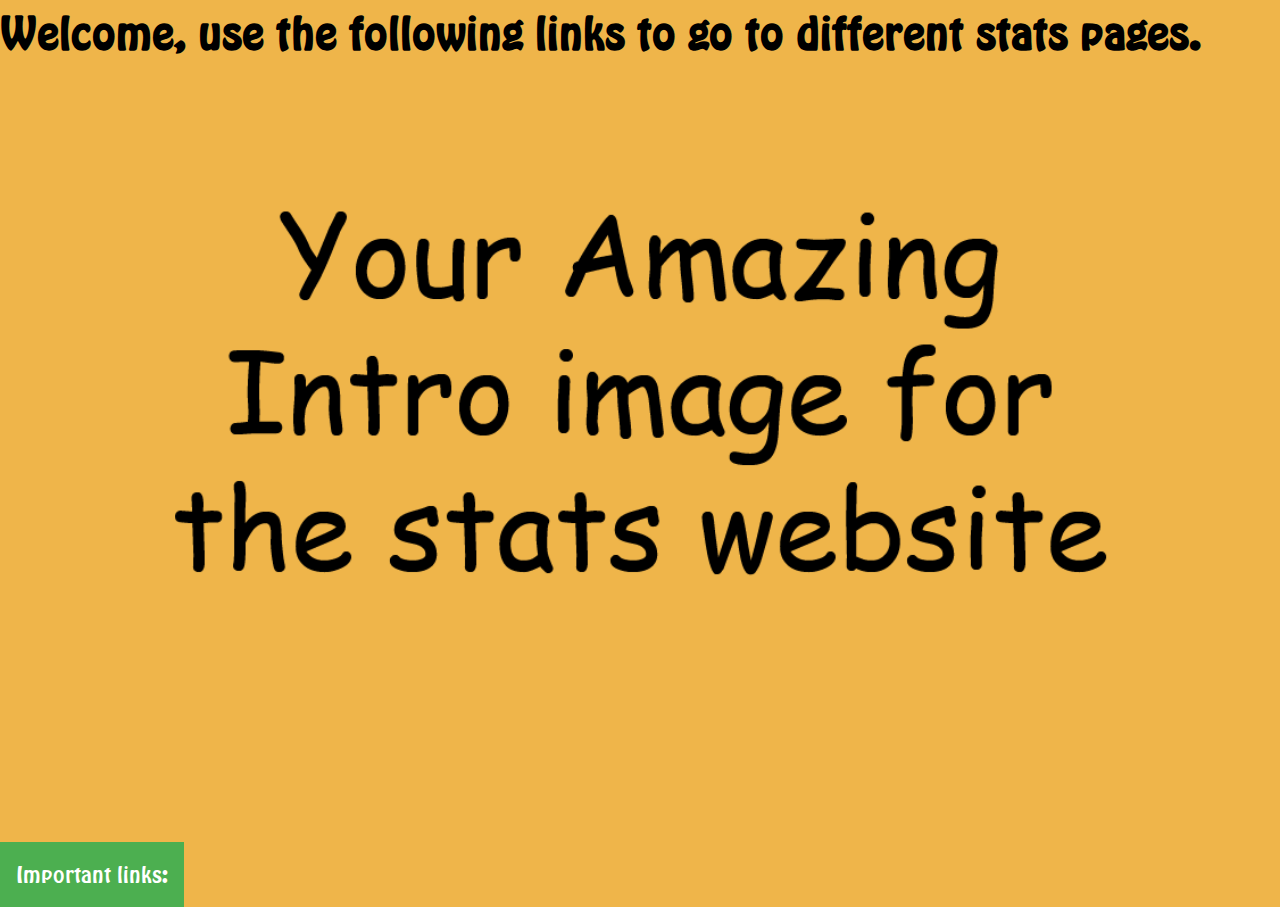
<file: html/index.html>
<!DOCTYPE html>
<html lang="en">
<head>
    <meta charset="UTF-8">
    <meta name="viewport" content="width=device-width,initial scale=1"/>
    <link rel="stylesheet" href="2.css"/>
    <link rel="stylesheet" href="thegr8.css"/>
    <title>Title</title>
</head>

<body>
<section>
    <div>
        <div class="no-limits"><b>Welcome, use the following links to go to different stats pages.</b><br>
            <img alt="Intro image" src="teaser.png"
                 style="alignment: center; align-content: center; height: 24%; width: 100%">

            <div style="font-size: 22px;background-color:lightblue;" class="dropdown">
                <button class="dropbtn">Important links:</button>
                <div class="dropdown-content">
                    <!-- Add the links of the stats html files of your different parties and any other page you want below. -->
                    <a href="example.html">your awesome party name</a>
                </div>
            </div>
        </div>
    </div>
</section>
</body>
</html>
</file>
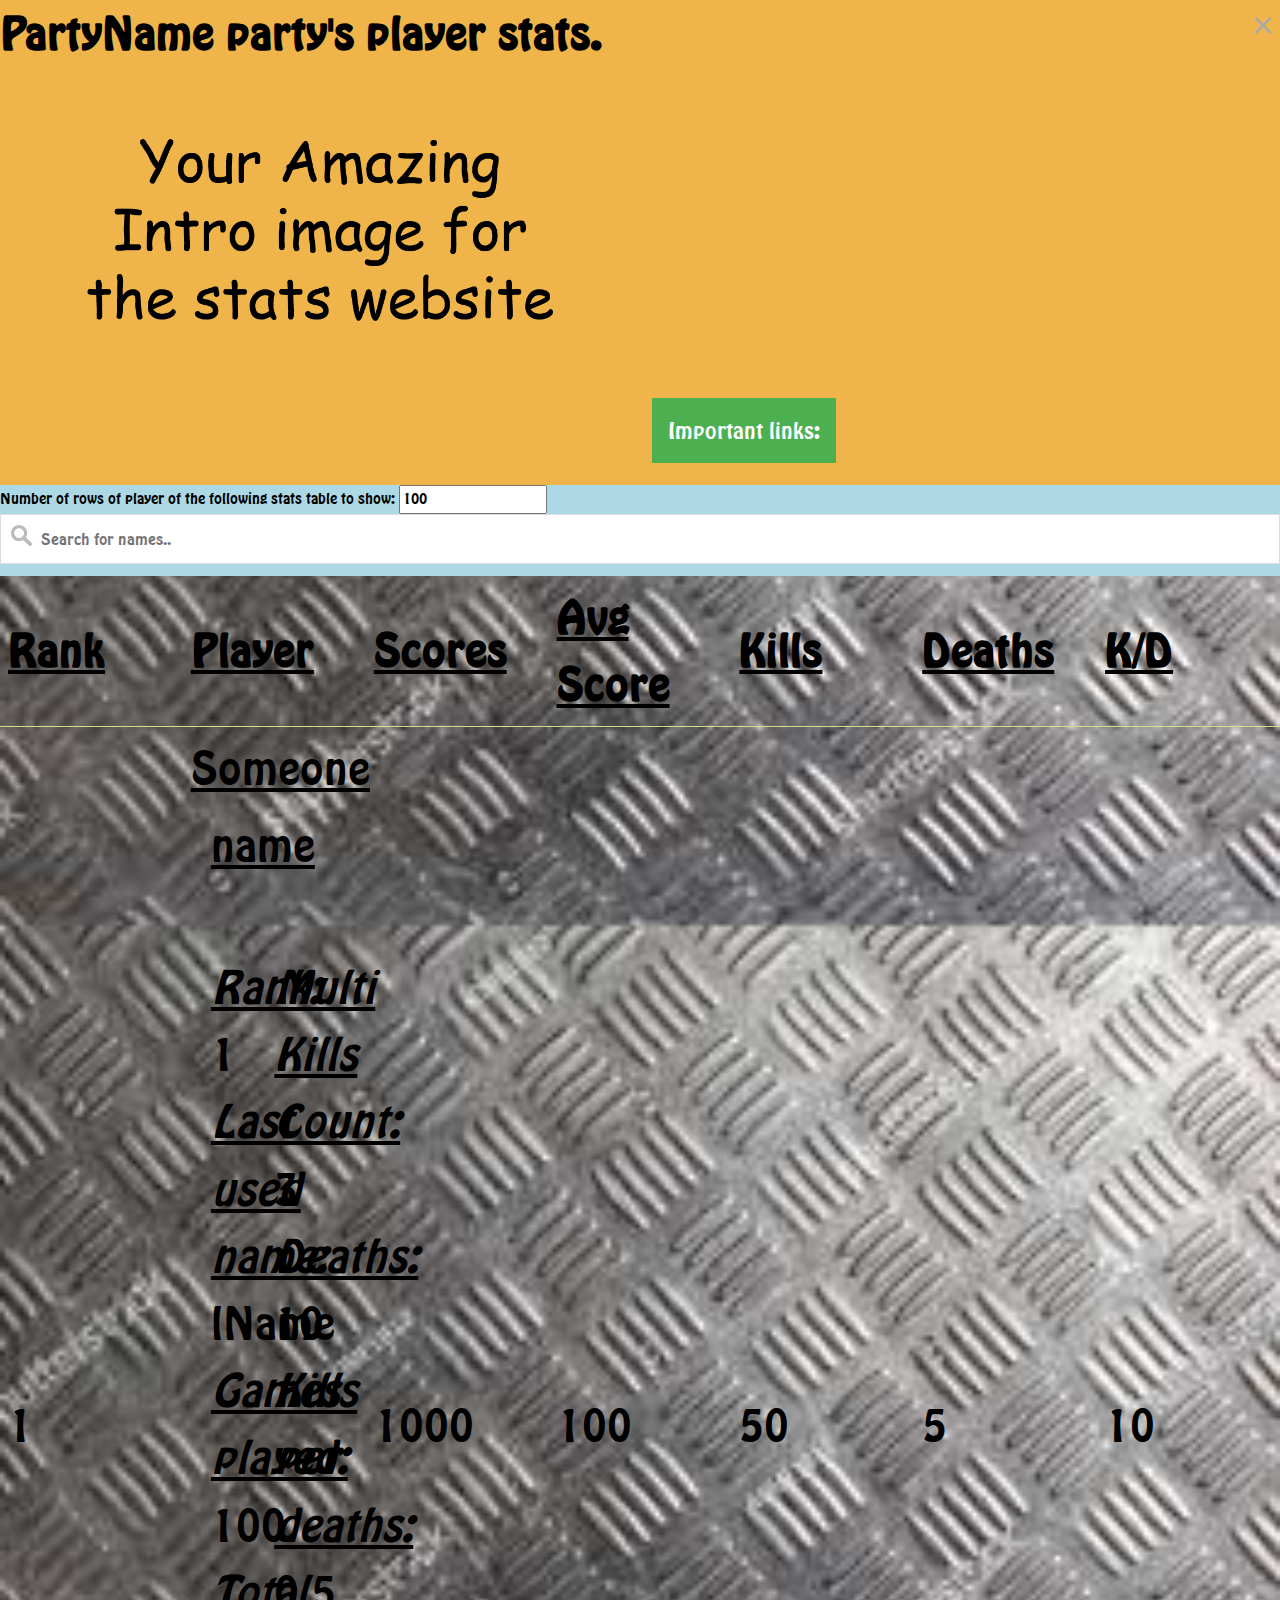
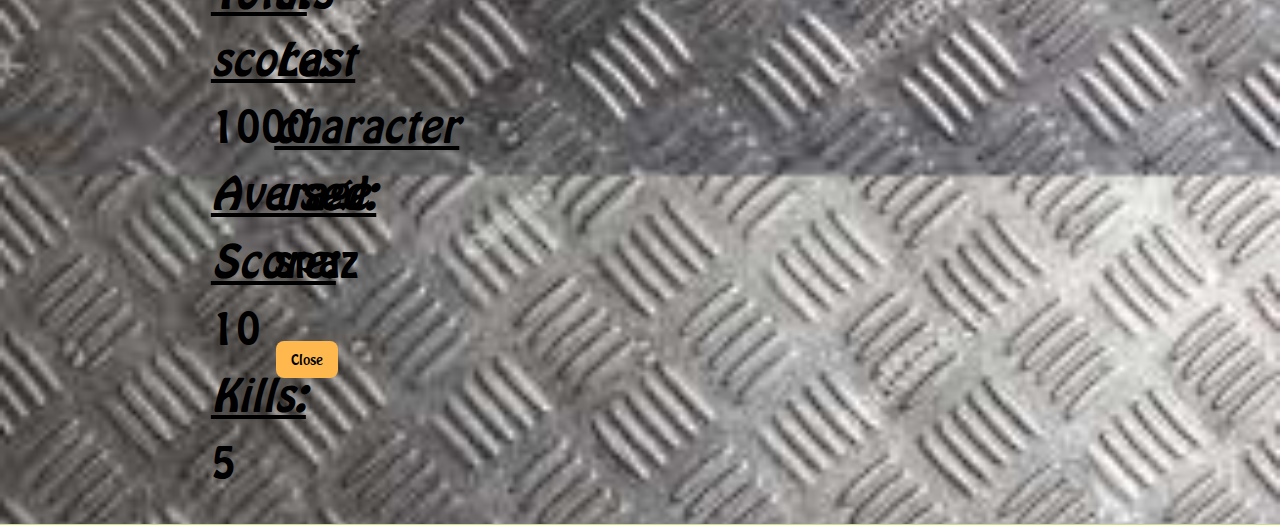
<file: html/example.html>
<!DOCTYPE html>
<html lang="en">
<head>
    <meta charset="UTF-8">
    <meta name="viewport" content="width=device-width,initial scale=1"/>
    <link rel="stylesheet" href="2.css"/>
    <link rel="stylesheet" href="thegr8.css"/>
    <title>PartyName's Players Stats</title>
    <script type="text/javascript">
        function show() {
            let value = document.getElementById("playerstoshow").value;
            let table = document.getElementById("table");
            let rows = table.getElementsByTagName("tr");
            let boolv = Number.isInteger(parseInt(value));
            if (boolv === true) {
                for (let i = 1; i < (rows.length); i++) {
                    let row = document.getElementById(String(i));
                    row.style.display = "";
                    if (i > parseInt(value)) {
                        row.style.display = "none";
                    }
                }
            }
            alert("Upto " + String(value) + " number of row(s) of player stats table is/are shown.");
        }

        function search() {
            let input, filter, table, tr, td, i, txtValue, value;
            input = document.getElementById("searchInput");
            filter = input.value.toUpperCase();
            table = document.getElementById("table");
            tr = table.getElementsByTagName("tr");
            value = document.getElementById("playerstoshow").value;
            for (i = 0; i < tr.length; i++) {
                td = tr[i].getElementsByTagName("td")[1];
                if (td) {
                    txtValue = td.textContent || td.innerText;
                    if (txtValue.toUpperCase().indexOf(filter) > -1) {
                        if (i > parseInt(value)) {
                            tr[i].style.display = "none";
                        } else {
                            tr[i].style.display = "";
                        }
                    } else {
                        tr[i].style.display = "none";
                    }
                }
            }
        }
    </script>
</head>

<body>
<section>
    <div>
        <div class="no-limits"><b>PartyName party's player stats.</b><br>
            <img alt="Intro image" src="teaser.png"
                 style="alignment: center; align-content: center; height: 24%; width: 50%">

            <div style="font-size: 22px;background-color:lightblue;" class="dropdown">
                <button class="dropbtn">Important links:</button>
                <div class="dropdown-content">
                    <a href="#"> Link 1</a>
                    <a href="#"> Link 2</a>
                    <a href="#"> Link 3</a>
                    <a href="#"> Link 4</a>
                    <a href="#"> Link 5 </a>
                </div>
            </div>

            <p id="counter" class="counter"></p></div>

        <section id="full">
            <div style="background-color:lightblue">
                <label for="playerstoshow">Number of rows of player of the following stats table to show:</label>
                <input type="number" id="playerstoshow" onchange="show()" value="100"/>
                <input type="text" id="searchInput" onkeyup="search()" placeholder="Search for names.."
                       title="Type in a name">
            </div>
            <table class="background limit-min-max" id="table" style="width: 100%;">
                <tr>
                    <th><u>Rank</u></th>
                    <th><u>Player</u></th>
                    <th><u>Scores</u></th>
                    <th><u>Avg<br>Score</u></th>
                    <th><u>Kills</u></th>
                    <th><u>Deaths</u></th>
                    <th><u>K/D</u></th>
                </tr>
                <tr>
                    <td>1</td>
                    <td>
                        <div class="player limit-min-max" id="id" aria-hidden="true">
                            <div class="wrap"><a href="#id">Someone</a></div>
                            <div class="player-dialog">
                                <div class="player-header"><a href="http://bombsquadgame.com/scores">name</a><a
                                        href="#" class="btn-close" aria-hidden="true">×</a></div>
                                <div class="player-body">
                                    <div class="column">
                                        <p class="profile">
                                            <i><u>Rank:</u></i> 1<br><i><u>Last used name:</u></i> lName<br><i><u>Games played:</u></i>
                                            100<br><i><u>Total score:</u></i>
                                            1000<br><i><u>Average Score:</u></i> 10<br><i><u>Kills:</u></i> 5<br>
                                        </p>
                                    </div>
                                    <div class="column">
                                        <p class="profile">
                                            <i><u>Multi Kills Count:</u></i> 3<br><i><u>Deaths:</u></i> 10<br><i><u>Kills per deaths:</u></i>
                                            0.5<br><i><u>Last character used:</u></i> spaz
                                        </p>
                                    </div>
                                </div>
                                <div class="player-footer">
                                    <a href="#"
                                       style="background: #ffb84d; border: #ffb84d; border-radius: 8px; color: black; display: inline-block; font-size: 14px; padding: 8px 15px; text-decoration: none; text-align: center; min-width: 60px; position: relative; transition: color .1s ease;">Close</a>
                                </div>
                            </div>
                        </div>
                    </td>
                    <td>1000</td>
                    <td>100</td>
                    <td>50</td>
                    <td>5</td>
                    <td>10</td>
                </tr>
            </table>
        </section>
    </div>
</section>
<script type="text/javascript">
    let countDownDate = new Date("Sep 31, 2019 24:00:00").getTime();
    let x = setInterval(function () {
        let now = new Date().getTime();
        let distance = countDownDate - now;
        let days = Math.floor(distance / (1000 * 60 * 60 * 24));
        let hours = Math.floor((distance % (1000 * 60 * 60 * 24)) / (1000 * 60 * 60));
        document.getElementById("counter").innerHTML = "Season Ends In " + days + "Days " + hours + "Hrs ";
        if (distance < 0) {
            clearInterval(x);
            document.getElementById("counter").innerHTML = "Season Results";
        }
    }, 1000);
</script>
</body>
</html>
</file>
<file: html/thegr8.css>
@font-face {
    font-family: bs;
    src: url("font1.ttf");
}

* {
    font-family: bs, serif;
}

table.background {
    background: url(design.jpg) repeat center center;
    background-size: 100%;
}

p.counter {
    text-align: center;
    font-size: 22px;
    margin-top: 0;
    color: #d8d8cd;
}

body {
    background-color: #efb54a;
}

table {
    border: none;
    width: 100%;
}

table {
    font-family: arial, sans-serif;
    border-collapse: collapse;
    width: 100%;
    table-layout: fixed;
}

td, th {
    border-bottom: 1px solid #cee285;
    text-align: left;
    padding: 8px;
}

#searchInput {
    background-image: url('searchicon.png');
    background-position: 10px 10px;
    background-repeat: no-repeat;
    width: 100%;
    font-size: 16px;
    padding: 12px 20px 12px 40px;
    border: 1px solid #ddd;
    margin-bottom: 12px;
}

section.background {
    background: url(design.jpg) repeat center center;
    background-size: 100%;
}

.no-limits {
    font-size: 3.5vw;
}

.limit-min {
    font-size: 3.5vw;
}

@media (max-width: 667px) {
    .limit-min {
        font-size: 20px;
    }
}

.limit-min-max {
    font-size: 3.5vw;
}

@media (max-width: 667px) {
    .limit-min-max {
        font-size: 20px;
    }
}

@media (min-width: 1667px) {
    .limit-min-max {
        font-size: 35px;
    }
}

.dropbtn {
    background-color: #4CAF50;
    color: white;
    padding: 16px;
    border: none;
}

.dropdown {
    position: relative;
    display: inline-block;
}

.dropdown-content {
    display: none;
    position: absolute;
    background-color: #f1f1f1;
    min-width: 160px;
    box-shadow: 0 8px 16px 0 rgba(0, 0, 0, 0.2);
    z-index: 1;
}

.dropdown-content a {
    color: black;
    padding: 12px 16px;
    text-decoration: none;
    display: block;
}

.dropdown-content a:hover {
    background-color: #ddd;
}

.dropdown:hover .dropdown-content {
    display: block;
}

.dropdown:hover .dropbtn {
    background-color: #3e8e41;
}

.player:before {
    content: "";
    display: none;
    background: rgba(0, 0, 0, 0.6);
    position: fixed;
    top: 0;
    left: 0;
    right: 0;
    bottom: 0;
    z-index: 10;
}

.player:target:before {
    display: block;
}

.player:target .player-dialog {
    -webkit-transform: translate(0, 0);
    -ms-transform: translate(0, 0);
    transform: translate(0, 0);
    top: 20%;
}

.player-data {
    background: url("design.jpg") center;
    background-size: 100%;
    border: #333333 solid 1px;
    border-radius: 5px;
    margin-top: -100px;
    position: fixed;
    left: 10%;
    top: -180%;
    z-index: 11;
    width: 80%;
    -webkit-transform: translate(0, -500%);
    -ms-transform: translate(0, -500%);
    transform: translate(0, -500%);
    -webkit-transition: -webkit-transform 0.3s ease-out;
    -moz-transition: -moz-transform 0.3s ease-out;
    -o-transition: -o-transform 0.3s ease-out;
    transition: transform 0.3s ease-out;
}

.player-body {
    padding: 20px;
}

.player-header, .player-footer {
    padding: 10px 20px;
}

.player-header {
    border-bottom: 00px solid #1700ff;
}

.player-header h2 {
    font-size: 20px;
}

.player-footer {
    border-top: #eeeeee solid 0;
    text-align: right;
    margin-bottom: -1px;
}

.column {
    width: 50%;
    float: left
}

.btn-close {
    color: #aaaaaa;
    font-size: 30px;
    text-decoration: none;
    position: absolute;
    right: 5px;
    top: 0;
}

.btn-close:hover {
    color: #919191;
}

.profile {
    margin-bottom: 20px;
}
</file>
<file: html/2.css>
﻿/* W3.CSS 2.99 Mar 2017 by Jan Egil and Borge Refsnes */
html{box-sizing:border-box}*,*:before,*:after{box-sizing:inherit}
/* Extract from normalize.css by Nicolas Gallagher and Jonathan Neal git.io/normalize */
html{-ms-text-size-adjust:100%;-webkit-text-size-adjust:100%}body{margin:0}
article,aside,details,figcaption,figure,footer,header,main,menu,nav,section,summary{display:block}
audio,canvas,progress,video{display:inline-block}progress{vertical-align:baseline}
audio:not([controls]){display:none;height:0}[hidden],template{display:none}
a{background-color:transparent;-webkit-text-decoration-skip:objects}
a:active,a:hover{outline-width:0}abbr[title]{border-bottom:none;text-decoration:underline;text-decoration:underline dotted}
dfn{font-style:italic}mark{background:#ff0;color:#000}
small{font-size:80%}sub,sup{font-size:75%;line-height:0;position:relative;vertical-align:baseline}
sub{bottom:-0.25em}sup{top:-0.5em}figure{margin:1em 40px}
img{border-style:none}svg:not(:root){overflow:hidden}
code,kbd,pre,samp{font-family:monospace,monospace;font-size:1em}
hr{box-sizing:content-box;height:0;overflow:visible}
button,input,select,textarea{font:inherit;margin:0}optgroup{font-weight:bold}
button,input{overflow:visible}button,select{text-transform:none}
button,html [type=button],[type=reset],[type=submit]{-webkit-appearance:button}
button::-moz-focus-inner, [type=button]::-moz-focus-inner, [type=reset]::-moz-focus-inner, [type=submit]::-moz-focus-inner{border-style:none;padding:0}
button:-moz-focusring, [type=button]:-moz-focusring, [type=reset]:-moz-focusring, [type=submit]:-moz-focusring{outline:1px dotted ButtonText}
fieldset{border:1px solid #c0c0c0;margin:0 2px;padding:.35em .625em .75em}
legend{color:inherit;display:table;max-width:100%;padding:0;white-space:normal}textarea{overflow:auto}
[type=checkbox],[type=radio]{padding:0}
[type=number]::-webkit-inner-spin-button,[type=number]::-webkit-outer-spin-button{height:auto}
[type=search]{-webkit-appearance:textfield;outline-offset:-2px}
[type=search]::-webkit-search-cancel-button,[type=search]::-webkit-search-decoration{-webkit-appearance:none}
::-webkit-input-placeholder{color:inherit;opacity:0.54}
::-webkit-file-upload-button{-webkit-appearance:button;font:inherit}
/* End extract */
html,body{font-family:Verdana,sans-serif;font-size:15px;line-height:1.5}html{overflow-x:hidden}
h1,h2,h3,h4,h5,h6,.w3-slim,.w3-wide{font-family:"Segoe UI",Arial,sans-serif}
h1{font-size:36px}h2{font-size:30px}h3{font-size:24px}h4{font-size:20px}h5{font-size:18px}h6{font-size:16px}
.w3-serif{font-family:"Times New Roman",Times,serif}
h1,h2,h3,h4,h5,h6{font-weight:400;margin:10px 0}.w3-wide{letter-spacing:4px}
h1 a,h2 a,h3 a,h4 a,h5 a,h6 a{font-weight:inherit}
hr{border:0;border-top:1px solid #eee;margin:20px 0}
img{margin-bottom:-5px}a{color:inherit}
.w3-image{max-width:100%;height:auto}
.w3-table,.w3-table-all{border-collapse:collapse;border-spacing:0;width:100%;display:table}
.w3-table-all{border:1px solid #ccc}
.w3-bordered tr,.w3-table-all tr{border-bottom:1px solid #ddd}
.w3-striped tbody tr:nth-child(even){background-color:#f1f1f1}
.w3-table-all tr:nth-child(odd){background-color:#fff}
.w3-table-all tr:nth-child(even){background-color:#f1f1f1}
.w3-hoverable tbody tr:hover,.w3-ul.w3-hoverable li:hover{background-color:#ccc}
.w3-centered tr th,.w3-centered tr td{text-align:center}
.w3-table td,.w3-table th,.w3-table-all td,.w3-table-all th{padding:8px 8px;display:table-cell;text-align:left;vertical-align:top}
.w3-table th:first-child,.w3-table td:first-child,.w3-table-all th:first-child,.w3-table-all td:first-child{padding-left:16px}
.w3-btn,.w3-btn-block,.w3-button{border:none;display:inline-block;outline:0;padding:6px 16px;vertical-align:middle;overflow:hidden;text-decoration:none!important;color:#fff;background-color:#000;text-align:center;cursor:pointer;white-space:nowrap}
.w3-btn:hover,.w3-btn-block:hover,.w3-btn-floating:hover,.w3-btn-floating-large:hover{box-shadow:0 8px 16px 0 rgba(0,0,0,0.2),0 6px 20px 0 rgba(0,0,0,0.19)}
.w3-button{color:#000;background-color:#f1f1f1;padding:8px 16px}.w3-button:hover{color:#000!important;background-color:#ccc!important}
.w3-btn,.w3-btn-floating,.w3-btn-floating-large,.w3-closenav,.w3-opennav,.w3-btn-block,.w3-button{-webkit-touch-callout:none;-webkit-user-select:none;-khtml-user-select:none;-moz-user-select:none;-ms-user-select:none;user-select:none}   
.w3-btn-floating,.w3-btn-floating-large{display:inline-block;text-align:center;color:#fff;background-color:#000;position:relative;overflow:hidden;z-index:1;padding:0;border-radius:50%;cursor:pointer;font-size:24px}
.w3-btn-floating{width:40px;height:40px;line-height:40px}.w3-btn-floating-large{width:56px;height:56px;line-height:56px}
.w3-disabled,.w3-btn:disabled,.w3-button:disabled,.w3-btn-floating:disabled,.w3-btn-floating-large:disabled{cursor:not-allowed;opacity:0.3}.w3-disabled *,:disabled *{pointer-events:none}
.w3-btn.w3-disabled:hover,.w3-btn-block.w3-disabled:hover,.w3-btn:disabled:hover,.w3-btn-floating.w3-disabled:hover,.w3-btn-floating:disabled:hover,
.w3-btn-floating-large.w3-disabled:hover,.w3-btn-floating-large:disabled:hover{box-shadow:none}
.w3-btn-group .w3-btn{float:left}.w3-btn-block{width:100%}
.w3-btn-bar .w3-btn{box-shadow:none;background-color:inherit;color:inherit;float:left}.w3-btn-bar .w3-btn:hover{background-color:#ccc}
.w3-badge,.w3-tag,.w3-sign{background-color:#000;color:#fff;display:inline-block;padding-left:8px;padding-right:8px;text-align:center}
.w3-badge{border-radius:50%}
ul.w3-ul{list-style-type:none;padding:0;margin:0}ul.w3-ul li{padding:6px 2px 6px 16px;border-bottom:1px solid #ddd}ul.w3-ul li:last-child{border-bottom:none}
.w3-tooltip,.w3-display-container{position:relative}.w3-tooltip .w3-text{display:none}.w3-tooltip:hover .w3-text{display:inline-block}
.w3-navbar{list-style-type:none;margin:0;padding:0;overflow:hidden}
.w3-navbar li{float:left}.w3-navbar li a,.w3-navitem,.w3-navbar li .w3-btn,.w3-navbar li .w3-input{display:block;padding:8px 16px}.w3-navbar li .w3-btn,.w3-navbar li .w3-input{border:none;outline:none;width:100%}
.w3-navbar li a:hover{color:#000;background-color:#ccc}
.w3-navbar .w3-dropdown-hover,.w3-navbar .w3-dropdown-click{position:static}
.w3-navbar .w3-dropdown-hover:hover,.w3-navbar .w3-dropdown-hover:first-child,.w3-navbar .w3-dropdown-click:hover{background-color:#ccc;color:#000}
.w3-navbar a,.w3-topnav a,.w3-sidenav a,.w3-dropdown-content a,.w3-accordion-content a,.w3-dropnav a,.w3-navblock a{text-decoration:none!important}
.w3-navbar .w3-opennav.w3-right{float:right!important}.w3-topnav{padding:8px 8px}
.w3-navblock .w3-dropdown-hover:hover,.w3-navblock .w3-dropdown-hover:first-child,.w3-navblock .w3-dropdown-click:hover{background-color:#ccc;color:#000}
.w3-navblock .w3-dropdown-hover,.w3-navblock .w3-dropdown-click{width:100%}.w3-navblock .w3-dropdown-hover .w3-dropdown-content,.w3-navblock .w3-dropdown-click .w3-dropdown-content{min-width:100%}
.w3-topnav a{padding:0 8px;border-bottom:3px solid transparent;-webkit-transition:border-bottom .25s;transition:border-bottom .25s}
.w3-topnav a:hover{border-bottom:3px solid #fff}.w3-topnav .w3-dropdown-hover a{border-bottom:0}
.w3-opennav,.w3-closenav{color:inherit}.w3-opennav:hover,.w3-closenav:hover{cursor:pointer;opacity:0.8}
.w3-btn,.w3-btn-floating,.w3-dropnav a,.w3-btn-floating-large,.w3-btn-block, .w3-navbar a,.w3-navblock a,.w3-sidenav a,.w3-pagination li a,.w3-hoverable tbody tr,.w3-hoverable li,
.w3-accordion-content a,.w3-dropdown-content a,.w3-dropdown-click:hover,.w3-dropdown-hover:hover,.w3-opennav,.w3-closenav,.w3-closebtn,*[class*="w3-hover-"]
{-webkit-transition:background-color .25s,color .15s,box-shadow .25s,opacity 0.25s,filter 0.25s,border 0.15s;transition:background-color .25s,color .15s,box-shadow .15s,opacity .25s,filter .25s,border .15s}
.w3-ripple:active{opacity:0.5}.w3-ripple{-webkit-transition:opacity 0s;transition:opacity 0s}
.w3-sidenav,.w3-sidebar{height:100%;width:200px;background-color:#fff;position:fixed!important;z-index:1;overflow:auto}
.w3-sidenav a,.w3-navblock a{padding:4px 2px 4px 16px}.w3-sidenav a:hover,.w3-navblock a:hover{background-color:#ccc;color:#000}.w3-sidenav a,.w3-dropnav a,.w3-navblock a{display:block}
.w3-sidenav .w3-dropdown-hover:hover,.w3-sidenav .w3-dropdown-hover:first-child,.w3-sidenav .w3-dropdown-click:hover,.w3-dropnav a:hover{background-color:#ccc;color:#000}
.w3-sidenav .w3-dropdown-hover,.w3-sidenav .w3-dropdown-click,.w3-bar-block .w3-dropdown-hover,.w3-bar-block .w3-dropdown-click{width:100%}
.w3-sidenav .w3-dropdown-hover .w3-dropdown-content,.w3-sidenav .w3-dropdown-click .w3-dropdown-content,.w3-bar-block .w3-dropdown-hover .w3-dropdown-content,.w3-bar-block .w3-dropdown-click .w3-dropdown-content{min-width:100%}
.w3-bar-block .w3-dropdown-hover .w3-button,.w3-bar-block .w3-dropdown-click .w3-button{width:100%;text-align:left;background-color:inherit;color:inherit;padding:6px 2px 6px 16px}
.w3-main,#main{transition:margin-left .4s}
.w3-modal{z-index:3;display:none;padding-top:100px;position:fixed;left:0;top:0;width:100%;height:100%;overflow:auto;background-color:rgb(0,0,0);background-color:rgba(0,0,0,0.4)}
.w3-modal-content{margin:auto;background-color:#fff;position:relative;padding:0;outline:0;width:600px}.w3-closebtn{text-decoration:none;float:right;font-size:24px;font-weight:bold;color:inherit}
.w3-closebtn:hover,.w3-closebtn:focus{color:#000;text-decoration:none;cursor:pointer}
.w3-pagination{display:inline-block;padding:0;margin:0}.w3-pagination li{display:inline}
.w3-pagination li a{text-decoration:none;color:#000;float:left;padding:8px 16px}
.w3-pagination li a:hover{background-color:#ccc}
.w3-input-group,.w3-group{margin-top:24px;margin-bottom:24px}
.w3-input{padding:8px;display:block;border:none;border-bottom:1px solid #808080;width:100%}
.w3-label{color:#009688}.w3-input:not(:valid)~.w3-validate{color:#f44336}
.w3-select{padding:9px 0;width:100%;color:#000;border:1px solid transparent;border-bottom:1px solid #009688}
.w3-select select:focus{color:#000;border:1px solid #009688}.w3-select option[disabled]{color:#009688}
.w3-dropdown-click,.w3-dropdown-hover{position:relative;display:inline-block;cursor:pointer}
.w3-dropdown-hover:hover .w3-dropdown-content{display:block;z-index:1}
.w3-dropdown-hover:first-child,.w3-dropdown-click:hover{background-color:#ccc;color:#000}
.w3-dropdown-hover:hover > .w3-button:first-child,.w3-dropdown-click:hover > .w3-button:first-child{background-color:#ccc;color:#000}
.w3-dropdown-content{cursor:auto;color:#000;background-color:#fff;display:none;position:absolute;min-width:160px;margin:0;padding:0}
.w3-dropdown-content a{padding:6px 16px;display:block}
.w3-dropdown-content a:hover{background-color:#ccc}
.w3-accordion{width:100%;cursor:pointer}
.w3-accordion-content{cursor:auto;display:none;position:relative;width:100%;margin:0;padding:0}
.w3-accordion-content a{padding:6px 16px;display:block}.w3-accordion-content a:hover{background-color:#ccc}
.w3-progress-container{width:100%;height:1.5em;position:relative;background-color:#f1f1f1}
.w3-progressbar{background-color:#757575;height:100%;position:absolute;line-height:inherit}
input[type=checkbox].w3-check,input[type=radio].w3-radio{width:24px;height:24px;position:relative;top:6px}
input[type=checkbox].w3-check:checked+.w3-validate,input[type=radio].w3-radio:checked+.w3-validate{color:#009688} 
input[type=checkbox].w3-check:disabled+.w3-validate,input[type=radio].w3-radio:disabled+.w3-validate{color:#aaa}
.w3-bar{width:100%;overflow:hidden}.w3-center .w3-bar{display:inline-block;width:auto}
.w3-bar .w3-bar-item{padding:8px 16px;float:left;background-color:inherit;color:inherit;width:auto;border:none;outline:none;display:block}
.w3-bar .w3-dropdown-hover,.w3-bar .w3-dropdown-click{position:static;float:left}
.w3-bar .w3-button{background-color:inherit;color:inherit;white-space:normal}
.w3-bar-block .w3-bar-item{width:100%;display:block;padding:8px 16px;text-align:left;background-color:inherit;color:inherit;border:none;outline:none;white-space:normal}
.w3-bar-block.w3-center .w3-bar-item{text-align:center}
.w3-block{display:block;width:100%}
.w3-responsive{overflow-x:auto}
.w3-container:after,.w3-container:before,.w3-panel:after,.w3-panel:before,.w3-row:after,.w3-row:before,.w3-row-padding:after,.w3-row-padding:before,.w3-cell-row:before,.w3-cell-row:after,
.w3-topnav:after,.w3-topnav:before,.w3-clear:after,.w3-clear:before,.w3-btn-group:before,.w3-btn-group:after,.w3-btn-bar:before,.w3-btn-bar:after,.w3-bar:before,.w3-bar:after
{content:"";display:table;clear:both}
.w3-col,.w3-half,.w3-third,.w3-twothird,.w3-threequarter,.w3-quarter{float:left;width:100%}
.w3-col.s1{width:8.33333%}
.w3-col.s2{width:16.66666%}
.w3-col.s3{width:24.99999%}
.w3-col.s4{width:33.33333%}
.w3-col.s5{width:41.66666%}
.w3-col.s6{width:49.99999%}
.w3-col.s7{width:58.33333%}
.w3-col.s8{width:66.66666%}
.w3-col.s9{width:74.99999%}
.w3-col.s10{width:83.33333%}
.w3-col.s11{width:91.66666%}
.w3-col.s12,.w3-half,.w3-third,.w3-twothird,.w3-threequarter,.w3-quarter{width:99.99999%}
@media (min-width:601px){
.w3-col.m1{width:8.33333%}
.w3-col.m2{width:16.66666%}
.w3-col.m3,.w3-quarter{width:24.99999%}
.w3-col.m4,.w3-third{width:33.33333%}
.w3-col.m5{width:41.66666%}
.w3-col.m6,.w3-half{width:49.99999%}
.w3-col.m7{width:58.33333%}
.w3-col.m8,.w3-twothird{width:66.66666%}
.w3-col.m9,.w3-threequarter{width:74.99999%}
.w3-col.m10{width:83.33333%}
.w3-col.m11{width:91.66666%}
.w3-col.m12{width:99.99999%}}
@media (min-width:993px){
.w3-col.l1{width:8.33333%}
.w3-col.l2{width:16.66666%}
.w3-col.l3,.w3-quarter{width:24.99999%}
.w3-col.l4,.w3-third{width:33.33333%}
.w3-col.l5{width:41.66666%}
.w3-col.l6,.w3-half{width:49.99999%}
.w3-col.l7{width:58.33333%}
.w3-col.l8,.w3-twothird{width:66.66666%}
.w3-col.l9,.w3-threequarter{width:74.99999%}
.w3-col.l10{width:83.33333%}
.w3-col.l11{width:91.66666%}
.w3-col.l12{width:99.99999%}}
.w3-content{max-width:980px;margin:auto}
.w3-rest{overflow:hidden}
.w3-layout-container,.w3-cell-row{display:table;width:100%}.w3-layout-row{display:table-row}.w3-layout-cell,.w3-layout-col,.w3-cell{display:table-cell}
.w3-layout-top,.w3-cell-top{vertical-align:top}.w3-layout-middle,.w3-cell-middle{vertical-align:middle}.w3-layout-bottom,.w3-cell-bottom{vertical-align:bottom}
.w3-hide{display:none!important}.w3-show-block,.w3-show{display:block!important}.w3-show-inline-block{display:inline-block!important}
@media (max-width:600px){.w3-modal-content{margin:0 10px;width:auto!important}.w3-modal{padding-top:30px}
.w3-topnav a{display:block}.w3-navbar li:not(.w3-opennav){float:none;width:100%!important}.w3-navbar li.w3-right{float:none!important}
.w3-topnav .w3-dropdown-hover .w3-dropdown-content,.w3-navbar .w3-dropdown-click .w3-dropdown-content,.w3-navbar .w3-dropdown-hover .w3-dropdown-content,.w3-dropdown-hover.w3-mobile .w3-dropdown-content,.w3-dropdown-click.w3-mobile .w3-dropdown-content{position:relative}	
.w3-topnav,.w3-navbar{text-align:center}.w3-hide-small{display:none!important}.w3-layout-col,.w3-mobile{display:block;width:100%!important}.w3-bar-item.w3-mobile,.w3-dropdown-hover.w3-mobile,.w3-dropdown-click.w3-mobile{text-align:center}
.w3-dropdown-hover.w3-mobile,.w3-dropdown-hover.w3-mobile .w3-btn,.w3-dropdown-hover.w3-mobile .w3-button,.w3-dropdown-click.w3-mobile,.w3-dropdown-click.w3-mobile .w3-btn,.w3-dropdown-click.w3-mobile .w3-button{width:100%}}
@media (max-width:768px){.w3-modal-content{width:500px}.w3-modal{padding-top:50px}}
@media (min-width:993px){.w3-modal-content{width:900px}.w3-hide-large{display:none!important}.w3-sidenav.w3-collapse,.w3-sidebar.w3-collapse{display:block!important}}
@media (max-width:992px) and (min-width:601px){.w3-hide-medium{display:none!important}}
@media (max-width:992px){.w3-sidenav.w3-collapse,.w3-sidebar.w3-collapse{display:none}.w3-main{margin-left:0!important;margin-right:0!important}}
.w3-top,.w3-bottom{position:fixed;width:100%;z-index:1}.w3-top{top:0}.w3-bottom{bottom:0}
.w3-overlay{position:fixed;display:none;width:100%;height:100%;top:0;left:0;right:0;bottom:0;background-color:rgba(0,0,0,0.5);z-index:2}
.w3-left{float:left!important}.w3-right{float:right!important}
.w3-tiny{font-size:10px!important}.w3-small{font-size:12px!important}
.w3-medium{font-size:15px!important}.w3-large{font-size:18px!important}
.w3-xlarge{font-size:24px!important}.w3-xxlarge{font-size:36px!important}
.w3-xxxlarge{font-size:48px!important}.w3-jumbo{font-size:64px!important}
.w3-vertical{word-break:break-all;line-height:1;text-align:center;width:0.6em}
.w3-left-align{text-align:left!important}.w3-right-align{text-align:right!important}
.w3-justify{text-align:justify!important}.w3-center{text-align:center!important}
.w3-display-topleft{position:absolute;left:0;top:0}.w3-display-topright{position:absolute;right:0;top:0}
.w3-display-bottomleft{position:absolute;left:0;bottom:0}.w3-display-bottomright{position:absolute;right:0;bottom:0}
.w3-display-middle{position:absolute;top:50%;left:50%;transform:translate(-50%,-50%);-ms-transform:translate(-50%,-50%)}
.w3-display-left{position:absolute;top:50%;left:0%;transform:translate(0%,-50%);-ms-transform:translate(-0%,-50%)}
.w3-display-right{position:absolute;top:50%;right:0%;transform:translate(0%,-50%);-ms-transform:translate(0%,-50%)}
.w3-display-topmiddle{position:absolute;left:50%;top:0;transform:translate(-50%,0%);-ms-transform:translate(-50%,0%)}
.w3-display-bottommiddle{position:absolute;left:50%;bottom:0;transform:translate(-50%,0%);-ms-transform:translate(-50%,0%)}
.w3-display-container:hover .w3-display-hover{display:block}.w3-display-container:hover span.w3-display-hover{display:inline-block}.w3-display-hover{display:none}
.w3-display-position{position:absolute}
.w3-circle{border-radius:50%!important}
.w3-round-small{border-radius:2px!important}.w3-round,.w3-round-medium{border-radius:4px!important}
.w3-round-large{border-radius:8px!important}.w3-round-xlarge{border-radius:16px!important}
.w3-round-xxlarge{border-radius:32px!important}.w3-round-jumbo{border-radius:64px!important}
.w3-border-0{border:0!important}.w3-border{border:1px solid #ccc!important}
.w3-border-top{border-top:1px solid #ccc!important}.w3-border-bottom{border-bottom:1px solid #ccc!important}
.w3-border-left{border-left:1px solid #ccc!important}.w3-border-right{border-right:1px solid #ccc!important}
.w3-margin{margin:16px!important}.w3-margin-0{margin:0!important}
.w3-margin-top{margin-top:16px!important}.w3-margin-bottom{margin-bottom:16px!important}
.w3-margin-left{margin-left:16px!important}.w3-margin-right{margin-right:16px!important}
.w3-section{margin-top:16px!important;margin-bottom:16px!important}
.w3-padding-tiny{padding:2px 4px!important}.w3-padding-small{padding:4px 8px!important}
.w3-padding-medium,.w3-padding,.w3-form{padding:8px 16px!important}
.w3-padding-large{padding:12px 24px!important}.w3-padding-xlarge{padding:16px 32px!important}
.w3-padding-xxlarge{padding:24px 48px!important}.w3-padding-jumbo{padding:32px 64px!important}
.w3-padding-4{padding-top:4px!important;padding-bottom:4px!important}
.w3-padding-8{padding-top:8px!important;padding-bottom:8px!important}
.w3-padding-12{padding-top:12px!important;padding-bottom:12px!important}
.w3-padding-16{padding-top:16px!important;padding-bottom:16px!important}
.w3-padding-24{padding-top:24px!important;padding-bottom:24px!important}
.w3-padding-32{padding-top:32px!important;padding-bottom:32px!important}
.w3-padding-48{padding-top:48px!important;padding-bottom:48px!important}
.w3-padding-64{padding-top:64px!important;padding-bottom:64px!important}
.w3-padding-128{padding-top:128px!important;padding-bottom:128px!important}
.w3-padding-0{padding:0!important}
.w3-padding-top{padding-top:8px!important}.w3-padding-bottom{padding-bottom:8px!important}
.w3-padding-left{padding-left:16px!important}.w3-padding-right{padding-right:16px!important}
.w3-topbar{border-top:6px solid #ccc!important}.w3-bottombar{border-bottom:6px solid #ccc!important}
.w3-leftbar{border-left:6px solid #ccc!important}.w3-rightbar{border-right:6px solid #ccc!important}
.w3-row-padding,.w3-row-padding>.w3-half,.w3-row-padding>.w3-third,.w3-row-padding>.w3-twothird,.w3-row-padding>.w3-threequarter,.w3-row-padding>.w3-quarter,.w3-row-padding>.w3-col{padding:0 8px}
.w3-spin{animation:w3-spin 2s infinite linear;-webkit-animation:w3-spin 2s infinite linear}
@-webkit-keyframes w3-spin{0%{-webkit-transform:rotate(0deg);transform:rotate(0deg)}100%{-webkit-transform:rotate(359deg);transform:rotate(359deg)}}
@keyframes w3-spin{0%{-webkit-transform:rotate(0deg);transform:rotate(0deg)}100%{-webkit-transform:rotate(359deg);transform:rotate(359deg)}}
.w3-container{padding:0.01em 16px}
.w3-panel{padding:0.01em 16px;margin-top:16px!important;margin-bottom:16px!important}
.w3-example{background-color:#f1f1f1;padding:0.01em 16px}
.w3-code,.w3-codespan{font-family:Consolas,"courier new";font-size:16px}
.w3-code{line-height:1.4;width:auto;background-color:#fff;padding:8px 12px;border-left:4px solid #4CAF50;word-wrap:break-word}
.w3-codespan{color:crimson;background-color:#f1f1f1;padding-left:4px;padding-right:4px;font-size:110%}
.w3-example,.w3-code{margin:20px 0}.w3-card{border:1px solid #ccc}
.w3-card-2,.w3-example{box-shadow:0 2px 4px 0 rgba(0,0,0,0.16),0 2px 10px 0 rgba(0,0,0,0.12)!important}
.w3-card-4,.w3-hover-shadow:hover{box-shadow:0 4px 8px 0 rgba(0,0,0,0.2),0 6px 20px 0 rgba(0,0,0,0.19)!important}
.w3-card-8{box-shadow:0 8px 16px 0 rgba(0,0,0,0.2),0 6px 20px 0 rgba(0,0,0,0.19)!important}
.w3-card-12{box-shadow:0 12px 16px 0 rgba(0,0,0,0.24),0 17px 50px 0 rgba(0,0,0,0.19)!important}
.w3-card-16{box-shadow:0 16px 24px 0 rgba(0,0,0,0.22),0 25px 55px 0 rgba(0,0,0,0.21)!important}
.w3-card-24{box-shadow:0 24px 24px 0 rgba(0,0,0,0.2),0 40px 77px 0 rgba(0,0,0,0.22)!important}
.w3-animate-fading{-webkit-animation:fading 10s infinite;animation:fading 10s infinite}
@-webkit-keyframes fading{0%{opacity:0}50%{opacity:1}100%{opacity:0}}
@keyframes fading{0%{opacity:0}50%{opacity:1}100%{opacity:0}}
.w3-animate-opacity{-webkit-animation:opac 0.8s;animation:opac 0.8s}
@-webkit-keyframes opac{from{opacity:0} to{opacity:1}}
@keyframes opac{from{opacity:0} to{opacity:1}}
.w3-animate-top{position:relative;-webkit-animation:animatetop 0.4s;animation:animatetop 0.4s}
@-webkit-keyframes animatetop{from{top:-300px;opacity:0} to{top:0;opacity:1}}
@keyframes animatetop{from{top:-300px;opacity:0} to{top:0;opacity:1}}
.w3-animate-left{position:relative;-webkit-animation:animateleft 0.4s;animation:animateleft 0.4s}
@-webkit-keyframes animateleft{from{left:-300px;opacity:0} to{left:0;opacity:1}}
@keyframes animateleft{from{left:-300px;opacity:0} to{left:0;opacity:1}}
.w3-animate-right{position:relative;-webkit-animation:animateright 0.4s;animation:animateright 0.4s}
@-webkit-keyframes animateright{from{right:-300px;opacity:0} to{right:0;opacity:1}}
@keyframes animateright{from{right:-300px;opacity:0} to{right:0;opacity:1}}
.w3-animate-bottom{position:relative;-webkit-animation:animatebottom 0.4s;animation:animatebottom 0.4s}
@-webkit-keyframes animatebottom{from{bottom:-300px;opacity:0} to{bottom:0px;opacity:1}}
@keyframes animatebottom{from{bottom:-300px;opacity:0} to{bottom:0;opacity:1}}
.w3-animate-zoom {-webkit-animation:animatezoom 0.6s;animation:animatezoom 0.6s}
@-webkit-keyframes animatezoom{from{-webkit-transform:scale(0)} to{-webkit-transform:scale(1)}}
@keyframes animatezoom{from{transform:scale(0)} to{transform:scale(1)}}
.w3-animate-input{-webkit-transition:width 0.4s ease-in-out;transition:width 0.4s ease-in-out}.w3-animate-input:focus{width:100%!important}
.w3-opacity,.w3-hover-opacity:hover{opacity:0.60;-webkit-backface-visibility:hidden}
.w3-opacity-off,.w3-hover-opacity-off:hover{opacity:1;-webkit-backface-visibility:hidden}
.w3-opacity-max{opacity:0.25;-webkit-backface-visibility:hidden}
.w3-opacity-min{opacity:0.75;-webkit-backface-visibility:hidden}
.w3-greyscale-max,.w3-grayscale-max,.w3-hover-greyscale:hover,.w3-hover-grayscale:hover{-webkit-filter:grayscale(100%);filter:grayscale(100%)}
.w3-greyscale,.w3-grayscale{-webkit-filter:grayscale(75%);filter:grayscale(75%)}
.w3-greyscale-min,.w3-grayscale-min{-webkit-filter:grayscale(50%);filter:grayscale(50%)}
.w3-sepia{-webkit-filter:sepia(75%);filter:sepia(75%)}
.w3-sepia-max,.w3-hover-sepia:hover{-webkit-filter:sepia(100%);filter:sepia(100%)}
.w3-sepia-min{-webkit-filter:sepia(50%);filter:sepia(50%)}
.w3-text-shadow{text-shadow:1px 1px 0 #444}.w3-text-shadow-white{text-shadow:1px 1px 0 #ddd}
.w3-transparent{background-color:transparent!important}
.w3-hover-none:hover{box-shadow:none!important;background-color:transparent!important}
/* Colors */
.w3-amber,.w3-hover-amber:hover{color:#000!important;background-color:#ffc107!important}
.w3-aqua,.w3-hover-aqua:hover{color:#000!important;background-color:#00ffff!important}
.w3-blue,.w3-hover-blue:hover{color:#fff!important;background-color:#2196F3!important}
.w3-light-blue,.w3-hover-light-blue:hover{color:#000!important;background-color:#87CEEB!important}
.w3-brown,.w3-hover-brown:hover{color:#fff!important;background-color:#795548!important}
.w3-cyan,.w3-hover-cyan:hover{color:#000!important;background-color:#00bcd4!important}
.w3-blue-grey,.w3-hover-blue-grey:hover,.w3-blue-gray,.w3-hover-blue-gray:hover{color:#fff!important;background-color:#607d8b!important}
.w3-green,.w3-hover-green:hover{color:#fff!important;background-color:#4CAF50!important}
.w3-light-green,.w3-hover-light-green:hover{color:#000!important;background-color:#8bc34a!important}
.w3-indigo,.w3-hover-indigo:hover{color:#fff!important;background-color:#3f51b5!important}
.w3-khaki,.w3-hover-khaki:hover{color:#000!important;background-color:#f0e68c!important}
.w3-lime,.w3-hover-lime:hover{color:#000!important;background-color:#cddc39!important}
.w3-orange,.w3-hover-orange:hover{color:#000!important;background-color:#ff9800!important}
.w3-deep-orange,.w3-hover-deep-orange:hover{color:#fff!important;background-color:#ff5722!important}
.w3-pink,.w3-hover-pink:hover{color:#fff!important;background-color:#e91e63!important}
.w3-purple,.w3-hover-purple:hover{color:#fff!important;background-color:#9c27b0!important}
.w3-deep-purple,.w3-hover-deep-purple:hover{color:#fff!important;background-color:#673ab7!important}
.w3-red,.w3-hover-red:hover{color:#fff!important;background-color:#f44336!important}
.w3-sand,.w3-hover-sand:hover{color:#000!important;background-color:#fdf5e6!important}
.w3-teal,.w3-hover-teal:hover{color:#fff!important;background-color:#009688!important}
.w3-yellow,.w3-hover-yellow:hover{color:#000!important;background-color:#ffeb3b!important}
.w3-white,.w3-hover-white:hover{color:#000!important;background-color:#fff!important}
.w3-black,.w3-hover-black:hover{color:#fff!important;background-color:#000!important}
.w3-grey,.w3-hover-grey:hover,.w3-gray,.w3-hover-gray:hover{color:#000!important;background-color:#9e9e9e!important}
.w3-light-grey,.w3-hover-light-grey:hover,.w3-light-gray,.w3-hover-light-gray:hover{color:#000!important;background-color:#f1f1f1!important}
.w3-dark-grey,.w3-hover-dark-grey:hover,.w3-dark-gray,.w3-hover-dark-gray:hover{color:#fff!important;background-color:#616161!important}
.w3-pale-red,.w3-hover-pale-red:hover{color:#000!important;background-color:#ffdddd!important}
.w3-pale-green,.w3-hover-pale-green:hover{color:#000!important;background-color:#ddffdd!important}
.w3-pale-yellow,.w3-hover-pale-yellow:hover{color:#000!important;background-color:#ffffcc!important}
.w3-pale-blue,.w3-hover-pale-blue:hover{color:#000!important;background-color:#ddffff!important}
.w3-text-amber,.w3-hover-text-amber:hover{color:#ffc107!important}
.w3-text-aqua,.w3-hover-text-aqua:hover{color:#00ffff!important}
.w3-text-blue,.w3-hover-text-blue:hover{color:#2196F3!important}
.w3-text-light-blue,.w3-hover-text-light-blue:hover{color:#87CEEB!important}
.w3-text-brown,.w3-hover-text-brown:hover{color:#795548!important}
.w3-text-cyan,.w3-hover-text-cyan:hover{color:#00bcd4!important}
.w3-text-blue-grey,.w3-hover-text-blue-grey:hover,.w3-text-blue-gray,.w3-hover-text-blue-gray:hover{color:#607d8b!important}
.w3-text-green,.w3-hover-text-green:hover{color:#4CAF50!important}
.w3-text-light-green,.w3-hover-text-light-green:hover{color:#8bc34a!important}
.w3-text-indigo,.w3-hover-text-indigo:hover{color:#3f51b5!important}
.w3-text-khaki,.w3-hover-text-khaki:hover{color:#b4aa50!important}
.w3-text-lime,.w3-hover-text-lime:hover{color:#cddc39!important}
.w3-text-orange,.w3-hover-text-orange:hover{color:#ff9800!important}
.w3-text-deep-orange,.w3-hover-text-deep-orange:hover{color:#ff5722!important}
.w3-text-pink,.w3-hover-text-pink:hover{color:#e91e63!important}
.w3-text-purple,.w3-hover-text-purple:hover{color:#9c27b0!important}
.w3-text-deep-purple,.w3-hover-text-deep-purple:hover{color:#673ab7!important}
.w3-text-red,.w3-hover-text-red:hover{color:#f44336!important}
.w3-text-sand,.w3-hover-text-sand:hover{color:#fdf5e6!important}
.w3-text-teal,.w3-hover-text-teal:hover{color:#009688!important}
.w3-text-yellow,.w3-hover-text-yellow:hover{color:#d2be0e!important}
.w3-text-white,.w3-hover-text-white:hover{color:#fff!important}
.w3-text-black,.w3-hover-text-black:hover{color:#000!important}
.w3-text-grey,.w3-hover-text-grey:hover,.w3-text-gray,.w3-hover-text-gray:hover{color:#757575!important}
.w3-text-light-grey,.w3-hover-text-light-grey:hover,.w3-text-light-gray,.w3-hover-text-light-gray:hover{color:#f1f1f1!important}
.w3-text-dark-grey,.w3-hover-text-dark-grey:hover,.w3-text-dark-gray,.w3-hover-text-dark-gray:hover{color:#3a3a3a!important}
.w3-border-amber,.w3-hover-border-amber:hover{border-color:#ffc107!important}
.w3-border-aqua,.w3-hover-border-aqua:hover{border-color:#00ffff!important}
.w3-border-blue,.w3-hover-border-blue:hover{border-color:#2196F3!important}
.w3-border-light-blue,.w3-hover-border-light-blue:hover{border-color:#87CEEB!important}
.w3-border-brown,.w3-hover-border-brown:hover{border-color:#795548!important}
.w3-border-cyan,.w3-hover-border-cyan:hover{border-color:#00bcd4!important}
.w3-border-blue-grey,.w3-hover-border-blue-grey:hover,.w3-border-blue-gray,.w3-hover-border-blue-gray:hover{border-color:#607d8b!important}
.w3-border-green,.w3-hover-border-green:hover{border-color:#4CAF50!important}
.w3-border-light-green,.w3-hover-border-light-green:hover{border-color:#8bc34a!important}
.w3-border-indigo,.w3-hover-border-indigo:hover{border-color:#3f51b5!important}
.w3-border-khaki,.w3-hover-border-khaki:hover{border-color:#f0e68c!important}
.w3-border-lime,.w3-hover-border-lime:hover{border-color:#cddc39!important}
.w3-border-orange,.w3-hover-border-orange:hover{border-color:#ff9800!important}
.w3-border-deep-orange,.w3-hover-border-deep-orange:hover{border-color:#ff5722!important}
.w3-border-pink,.w3-hover-border-pink:hover{border-color:#e91e63!important}
.w3-border-purple,.w3-hover-border-purple:hover{border-color:#9c27b0!important}
.w3-border-deep-purple,.w3-hover-border-deep-purple:hover{border-color:#673ab7!important}
.w3-border-red,.w3-hover-border-red:hover{border-color:#f44336!important}
.w3-border-sand,.w3-hover-border-sand:hover{border-color:#fdf5e6!important}
.w3-border-teal,.w3-hover-border-teal:hover{border-color:#009688!important}
.w3-border-yellow,.w3-hover-border-yellow:hover{border-color:#ffeb3b!important}
.w3-border-white,.w3-hover-border-white:hover{border-color:#fff!important}
.w3-border-black,.w3-hover-border-black:hover{border-color:#000!important}
.w3-border-grey,.w3-hover-border-grey:hover,.w3-border-gray,.w3-hover-border-gray:hover{border-color:#9e9e9e!important}
.w3-border-light-grey,.w3-hover-border-light-grey:hover,.w3-border-light-gray,.w3-hover-border-light-gray:hover{border-color:#f1f1f1!important}
.w3-border-dark-grey,.w3-hover-border-dark-grey:hover,.w3-border-dark-gray,.w3-hover-border-dark-gray:hover{border-color:#616161!important}
.w3-border-pale-red,.w3-hover-border-pale-red:hover{border-color:#ffe7e7!important}.w3-border-pale-green,.w3-hover-border-pale-green:hover{border-color:#e7ffe7!important}
.w3-border-pale-yellow,.w3-hover-border-pale-yellow:hover{border-color:#ffffcc!important}.w3-border-pale-blue,.w3-hover-border-pale-blue:hover{border-color:#e7ffff!important}
</file>
